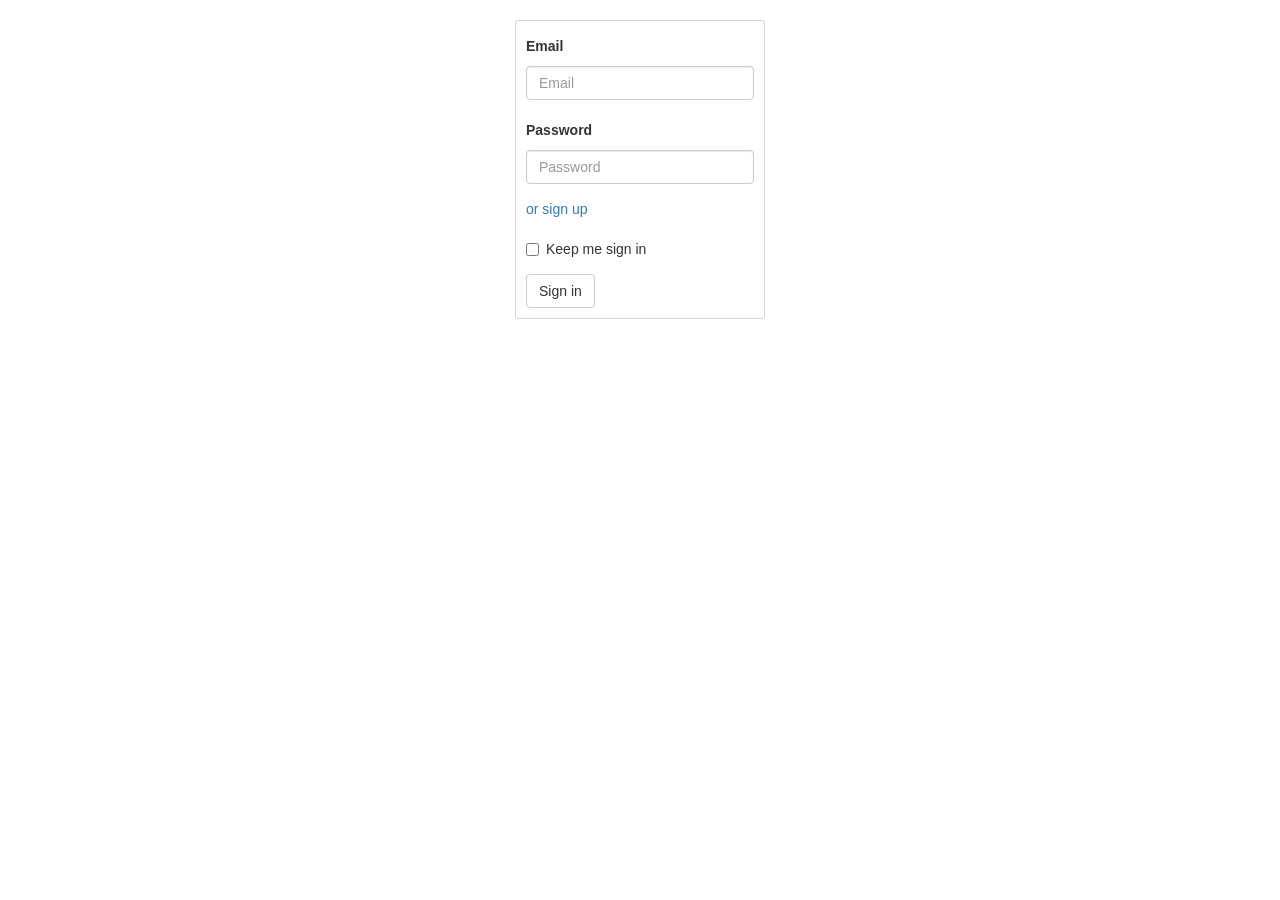
<file: Blog.ClickablePrototype/html/index.html>
﻿<!DOCTYPE html>
<html xmlns="http://www.w3.org/1999/xhtml">
<head>
    <meta charset="utf-8" />
    <meta name="viewport" content="width=device-width, initial-scale=1.0">
    <title>Articles</title>
    <!--jquery-->
    <script src="../js/libs/jquery-1.12.0/jquery.min.js"></script>
    <!--/jquery-->
    <!--bootstrap-->
    <!--link rel="stylesheet" href="../css/libs/bootstrap-2.3.2-dist/bootstrap-responsive.min.css" /-->
    <link rel="stylesheet" href="../css/libs/bootstrap-3.3.6/bootstrap.min.css" />
    <script src="../js/libs/bootstrap-3.3.6/bootstrap.min.js"></script>
    <!--/bootstrap-->
    <!--styles-->
    <link rel="stylesheet" href="../css/pages/index.css" />
    <!--/styles-->
    <!--scripts-->
    <script src="../js/pages/sign-up.js"></script>
    <!--/scripts-->
</head>
<body>
    <div class="container-fluid">
        <section class="content">
            <div class="row">
                <form id="sign-in">
                    <div class="form-group">
                        <label for="sign-in-email">Email</label>
                        <input type="email" data-val="true" data-val-regex-pattern="^(([^<>()\[\]\\.,;:\s@']+(\.[^<>()\[\]\\.,;:\s@']+)*)|('.+'))@((\[[0-9]{1,3}\.[0-9]{1,3}\.[0-9]{1,3}\.[0-9]{1,3}])|(([a-zA-Z\-0-9]+\.)+[a-zA-Z]{2,}))$" class="form-control" id="sign-in-email" placeholder="Email">
					</div>
					<div class="form-group">
                        <label for="sign-in-password">Password</label>
                        <input type="password" data-val="true" class="form-control" id="sign-in-password" placeholder="Password">
                    </div>
					<div class="alert alert-danger" role="alert" id="sign-in-email-password"></div>
                    <div class="form-group">
                        <p class="help-block"><a href="#" id="sign-up-link">or sign up</a></p>
                    </div>
                    <div class="checkbox">
                        <label>
                            <input type="checkbox">
                            Keep me sign in
                        </label>
                    </div>
                    <button type="submit" class="btn btn-default" id="submit-sign-in">Sign in</button>
                </form>
                <form id="sign-up">
                    <div class="form-group">
                        <label for="sign-up-email">Email</label>
                        <input type="email" data-val="true" data-val-regex-pattern="^(([^<>()\[\]\\.,;:\s@']+(\.[^<>()\[\]\\.,;:\s@']+)*)|('.+'))@((\[[0-9]{1,3}\.[0-9]{1,3}\.[0-9]{1,3}\.[0-9]{1,3}])|(([a-zA-Z\-0-9]+\.)+[a-zA-Z]{2,}))$" class="form-control" id="sign-up-email" placeholder="Email">
                    </div>
					<div class="form-group">
                        <label for="sign-up-password">Password</label>
                        <input type="password" class="form-control" id="sign-up-password" placeholder="Password">
                    </div>
					<div class="form-group">
                        <label for="sign-up-rep-password">Repeat password</label>
                        <input type="password" class="form-control" id="sign-up-rep-password" placeholder="Password">
                    </div>
					<div class="form-group">
                        <p class="help-block"><a href="#" id="sign-in-link">Back to sign in</a></p>
                    </div>
                    <button type="submit" class="btn btn-default" id="submit-sign-up">Sign up</button>
                </form>
            </div>
        </section>
    </div>
</body>
</html>
</file>
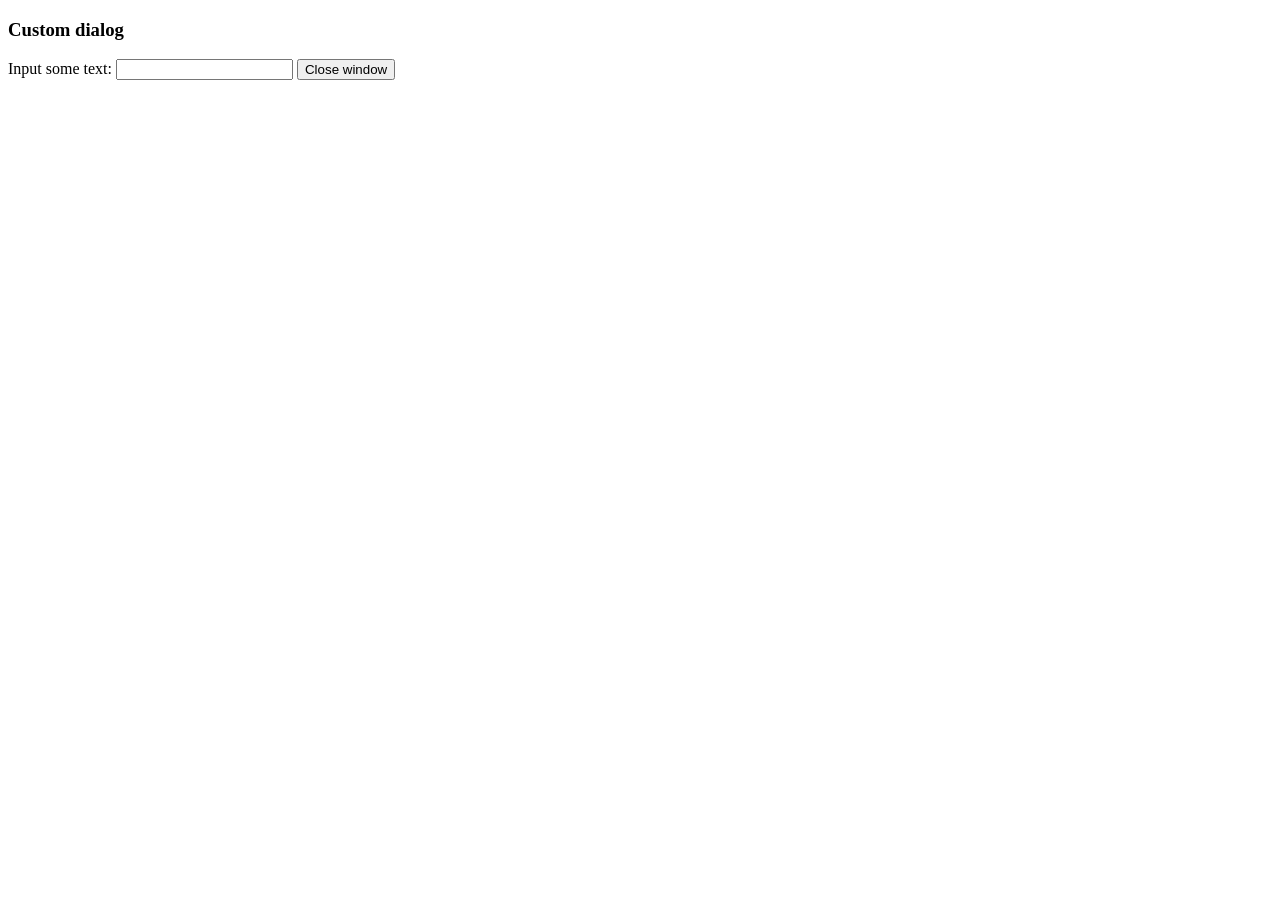
<file: Blog.ClickablePrototype/js/libs/tinymce/plugins/example/dialog.html>
<!DOCTYPE html>
<html>
<body>
	<h3>Custom dialog</h3>
	Input some text: <input id="content">
	<button onclick="top.tinymce.activeEditor.windowManager.getWindows()[0].close();">Close window</button>
</body>
</html>
</file>
<file: Blog.ClickablePrototype/css/pages/index.css>
#sign-up {
  display: none;
}

form {
  margin: 20px auto;
  max-width: 250px;
  border: 1px solid lightgray;
  border-radius: 3px;
  padding: 10px;
  background-color: white;
}

label {
  padding: 5px 0;
}

.alert-danger {
  padding: 2%;
  display: none;
}
</file>
